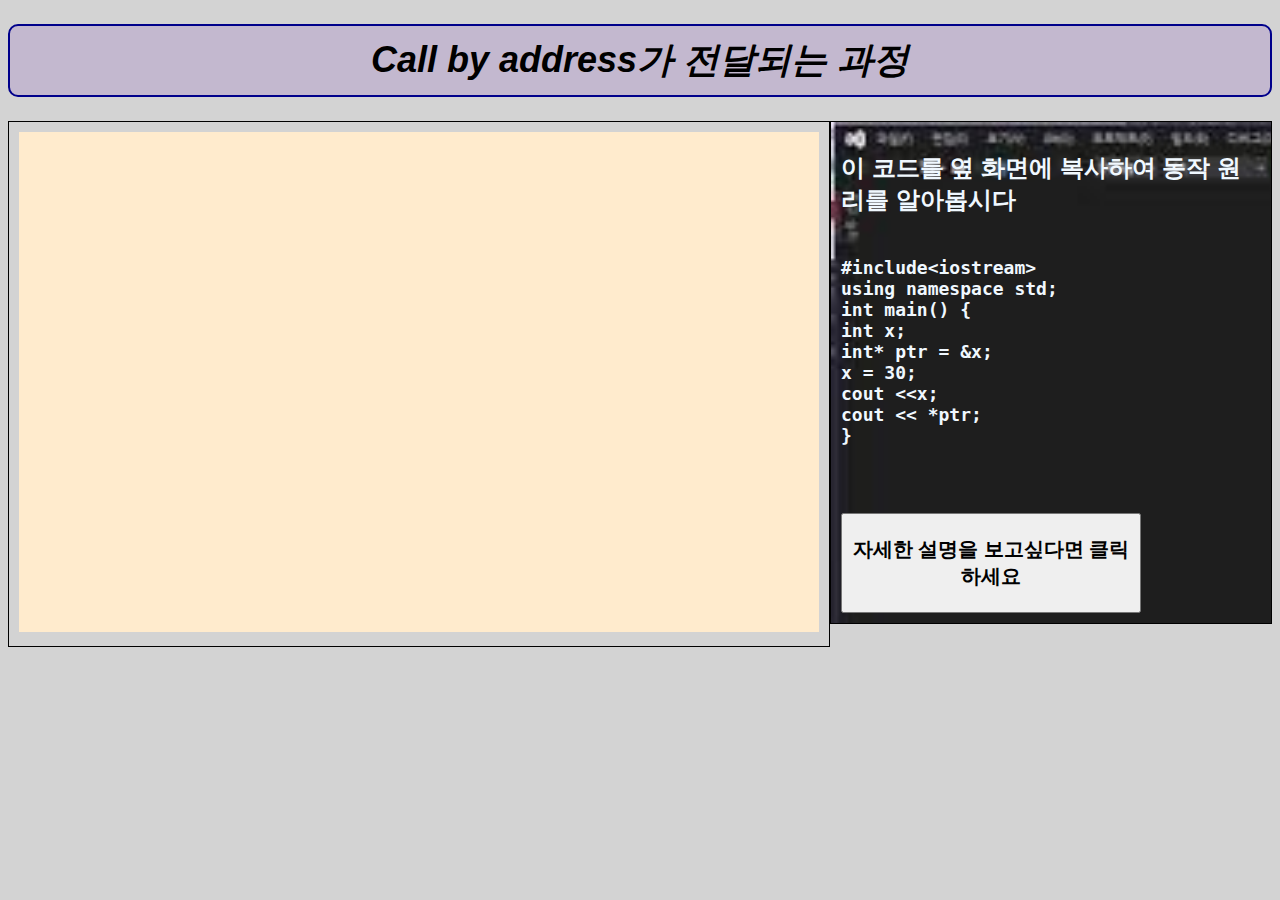
<file: call by address.html>
<!DOCTYPE html>
<html lang="en">
<head>
    <meta charset="UTF-8">
    <meta name="viewport" content="width=device-width, initial-scale=1.0">
    <title>Call by address가 전달되는 과정</title>
    <style>
        body {
            background-color: lightgray;
            font-family: 'Segoe UI', Tahoma, Geneva, Verdana, sans-serif;
        }

        h1 {
            font-size: 36px;
            font-weight: bold;
            font-style: italic;
            border: 2px solid darkblue;
            border-radius: 10px;
            background-color: rgb(195, 184, 207);
            text-align: center;
            padding: 10px;
        }

        iframe {
            width: 800px;
            height: 500px;
            background-color: blanchedalmond;
        }

        button {
            width: 300px;
            height: 100px;
            font-size: 20px;
            font-weight: bold;
        }

        p {
            font-size: 18px;
            font-weight: bold;
        }

        .code-container {
            display: flex;
            align-items: flex-start;
            justify-content: center;
        }

        .code {
            flex: 1;
            padding: 10px;
            border: 1px solid black;
        }
        #code1{
            color: aliceblue;
            background-size: cover;
            background-image: url([data-uri]) ;
            background-repeat: no-repeat;
        }
        
        #c2{
            color: green;
        }
    </style>
</head>

<body>
<header>
    <h1>Call by address가 전달되는 과정</h1>
</header>

<div class="code-container">
    <div class="code">
        <iframe src="https://pythontutor.com/cpp.html#mode=edit" frameborder="0" width="100%" height="500"></iframe>
        
    </div>

<div class="code" id="code1" >
    <h2>이 코드를 옆 화면에 복사하여 동작 원리를 알아봅시다</h2>
<pre>
<p id="c1" >
#include&lt;iostream&gt;
using namespace std;
int main() {
int x;
int* ptr = &amp;x;
x = 30;
cout &lt;&lt;x;
cout &lt;&lt; *ptr;
}

</p>
</pre>
        <button onclick="explain()">자세한 설명을 보고싶다면 클릭하세요</button>
    </div>

    <div id="code2" style="display: none;">
        <pre>
            <p id="c2">
포인터 선언 후, 포인터는 x의 주소를 가리키게 된다.<br>
여기서, 값을 출력할 때 주소 연산자인 &amp;를 사용하면<br> <br>스택에 들어있는 x의 주소를,<br>
역참조 연산자인 *을 사용하면 <br><br>x의 주소 안에 들어있는 30이라는 값을 반환한다.<br>
            </p>
        </pre>
   
</div>


<script>
    function explain(){
        document.getElementById("code1").innerHTML = document.getElementById("code2").innerHTML;
    }
</script>
</body>
</ht
</file>
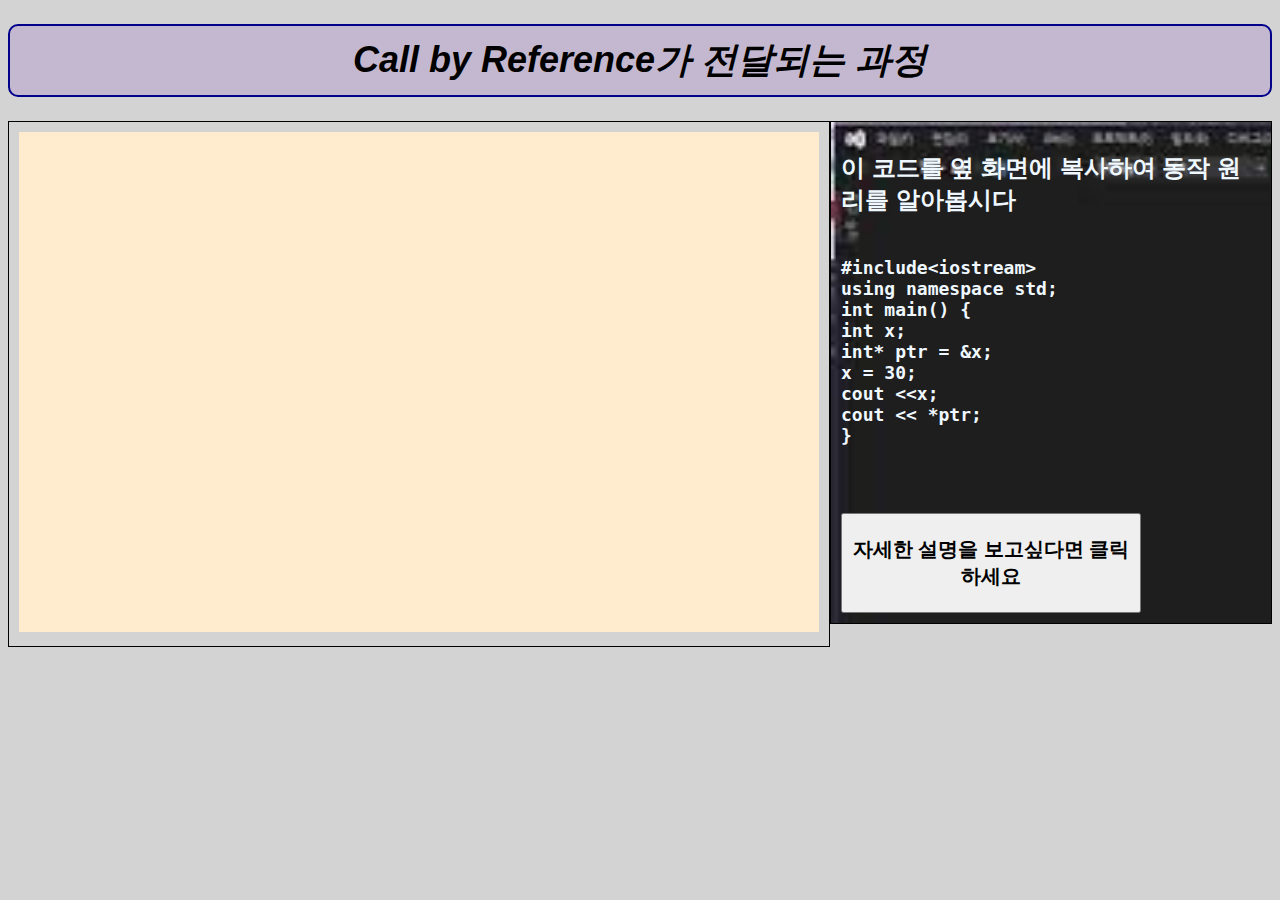
<file: call by reference.html>
<!DOCTYPE html>
<html lang="en">
<head>
    <meta charset="UTF-8">
    <meta name="viewport" content="width=device-width, initial-scale=1.0">
    <title>Call by Reference가 전달되는 과정</title>
    <style>
        body {
            background-color: lightgray;
            font-family: 'Segoe UI', Tahoma, Geneva, Verdana, sans-serif;
        }

        h1 {
            font-size: 36px;
            font-weight: bold;
            font-style: italic;
            border: 2px solid darkblue;
            border-radius: 10px;
            background-color: rgb(195, 184, 207);
            text-align: center;
            padding: 10px;
        }

        iframe {
            width: 800px;
            height: 500px;
            background-color: blanchedalmond;
        }

        button {
            width: 300px;
            height: 100px;
            font-size: 20px;
            font-weight: bold;
        }

        p {
            font-size: 18px;
            font-weight: bold;
        }

        .code-container {
            display: flex;
            align-items: flex-start;
            justify-content: center;
        }

        .code {
            flex: 1;
            padding: 10px;
            border: 1px solid black;
        }
        #code1{
            color: aliceblue;
            background-size: cover;
            background-image: url([data-uri]) ;
            background-repeat: no-repeat;
        }
        
        #c2{
            color: green;
        }
    </style>
</head>

<body>
<header>
    <h1>Call by Reference가 전달되는 과정</h1>
</header>

<div class="code-container">
    <div class="code">
        <iframe src="https://pythontutor.com/cpp.html#mode=edit" frameborder="0" width="100%" height="500"></iframe>
        
    </div>

<div class="code" id="code1" >
    <h2>이 코드를 옆 화면에 복사하여 동작 원리를 알아봅시다</h2>
<pre>
<p id="c1" >
#include&lt;iostream&gt;
using namespace std;
int main() {
int x;
int* ptr = &amp;x;
x = 30;
cout &lt;&lt;x;
cout &lt;&lt; *ptr;
}

</p>
</pre>
        <button onclick="explain()">자세한 설명을 보고싶다면 클릭하세요</button>
    </div>

    <div id="code2" style="display: none;">
        <pre>
            <p id="c2">
포인터 선언 후, 포인터는 x의 주소를 가리키게 된다.<br>
여기서, 값을 출력할 때 주소 연산자인 &amp;를 사용하면<br> <br>스택에 들어있는 x의 주소를,<br>
역참조 연산자인 *을 사용하면 <br><br>x의 주소 안에 들어있는 30이라는 값을 반환한다.<br>
            </p>
        </pre>
   
</div>


<script>
    function explain(){
        document.getElementById("code1").innerHTML = document.getElementById("code2").innerHTML;
    }
</script>
</body>
</ht
</file>
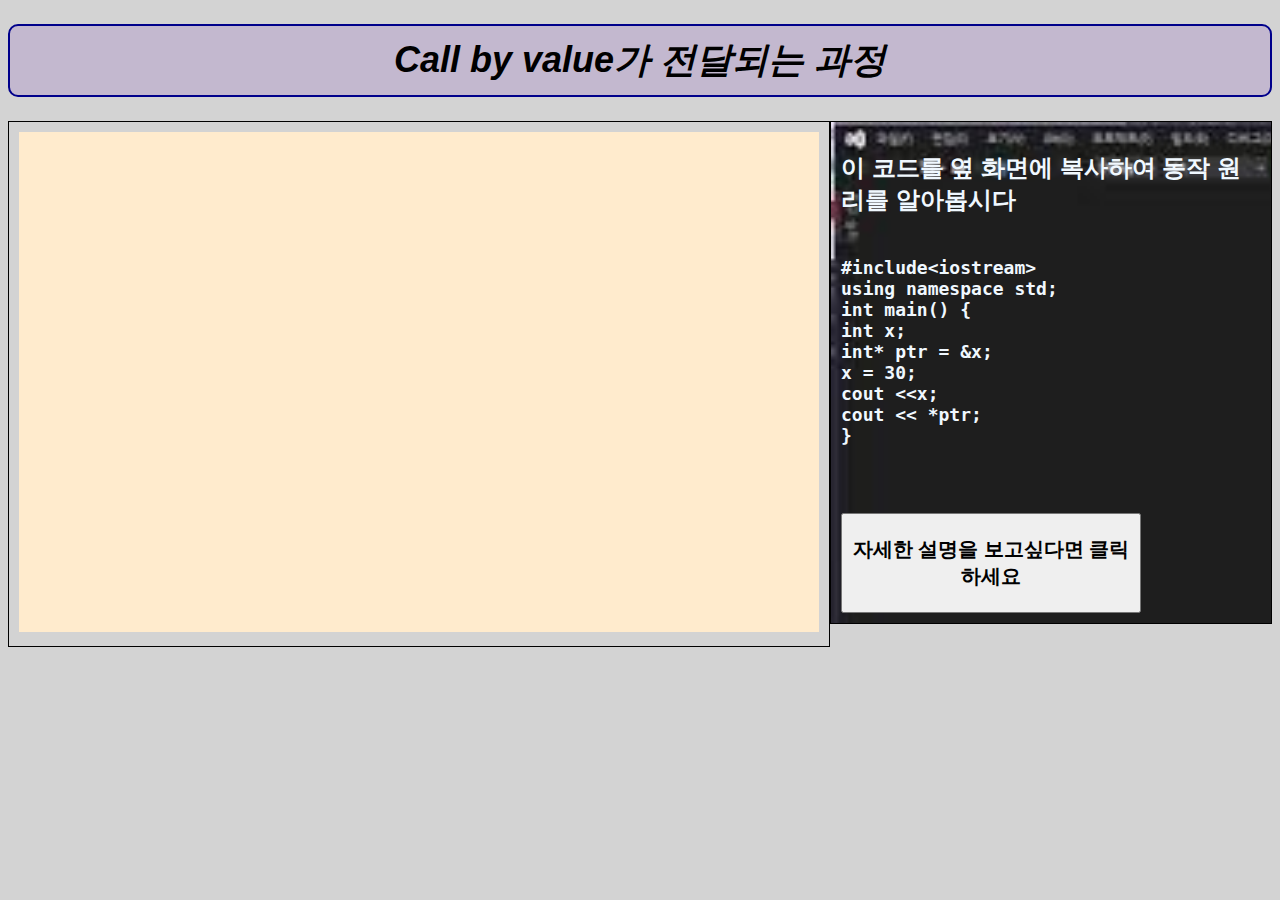
<file: call by value.html>
<!DOCTYPE html>
<html lang="en">
<head>
    <meta charset="UTF-8">
    <meta name="viewport" content="width=device-width, initial-scale=1.0">
    <title>Call by value가 전달되는 과정</title>
    <style>
        body {
            background-color: lightgray;
            font-family: 'Segoe UI', Tahoma, Geneva, Verdana, sans-serif;
        }

        h1 {
            font-size: 36px;
            font-weight: bold;
            font-style: italic;
            border: 2px solid darkblue;
            border-radius: 10px;
            background-color: rgb(195, 184, 207);
            text-align: center;
            padding: 10px;
        }

        iframe {
            width: 800px;
            height: 500px;
            background-color: blanchedalmond;
        }

        button {
            width: 300px;
            height: 100px;
            font-size: 20px;
            font-weight: bold;
        }

        p {
            font-size: 18px;
            font-weight: bold;
        }

        .code-container {
            display: flex;
            align-items: flex-start;
            justify-content: center;
        }

        .code {
            flex: 1;
            padding: 10px;
            border: 1px solid black;
        }
        #code1{
            color: aliceblue;
            background-size: cover;
            background-image: url([data-uri]) ;
            background-repeat: no-repeat;
        }
        
        #c2{
            color: green;
        }
    </style>
</head>

<body>
<header>
    <h1>Call by value가 전달되는 과정</h1>
</header>

<div class="code-container">
    <div class="code">
        <iframe src="https://pythontutor.com/cpp.html#mode=edit" frameborder="0" width="100%" height="500"></iframe>
        
    </div>

<div class="code" id="code1" >
    <h2>이 코드를 옆 화면에 복사하여 동작 원리를 알아봅시다</h2>
<pre>
<p id="c1" >
#include&lt;iostream&gt;
using namespace std;
int main() {
int x;
int* ptr = &amp;x;
x = 30;
cout &lt;&lt;x;
cout &lt;&lt; *ptr;
}

</p>
</pre>
        <button onclick="explain()">자세한 설명을 보고싶다면 클릭하세요</button>
    </div>

    <div id="code2" style="display: none;">
        <pre>
            <p id="c2">
포인터 선언 후, 포인터는 x의 주소를 가리키게 된다.<br>
여기서, 값을 출력할 때 주소 연산자인 &amp;를 사용하면<br> <br>스택에 들어있는 x의 주소를,<br>
역참조 연산자인 *을 사용하면 <br><br>x의 주소 안에 들어있는 30이라는 값을 반환한다.<br>
            </p>
        </pre>
   
</div>


<script>
    function explain(){
        document.getElementById("code1").innerHTML = document.getElementById("code2").innerHTML;
    }
</script>
</body>
</ht
</file>
